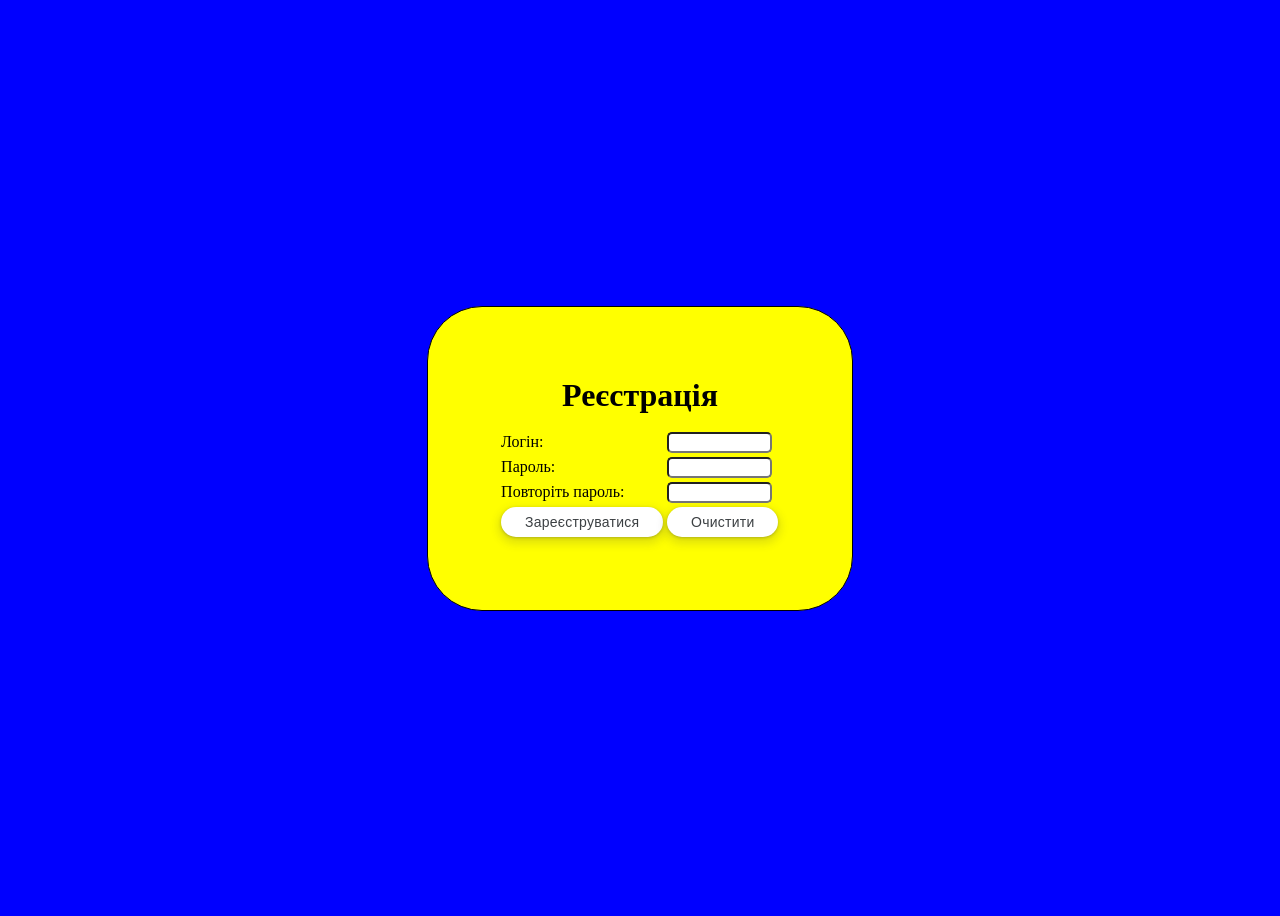
<file: index.html>
<!doctype html>
<html>
<head>
    <meta charset="UTF-8">
    <meta name="viewport"
          content="width=device-width, user-scalable=no, initial-scale=1.0, maximum-scale=1.0, minimum-scale=1.0">
    <meta http-equiv="X-UA-Compatible" content="ie=edge">
    <link rel="stylesheet" href="style.css">
    <title>Registration</title>
</head>
<body>
    <div class="register_style">
        <h1 class="register_title">Реєстрація</h1>
        <form METHOD=GET name="form1" class="form_style">
            <table>
                <tr>
                    <td>Логін:</td>
                    <td><input type="text" class="input__input" id="username" name="username" size=11></td>
                </tr>
                <tr>
                    <td>Пароль:</td>
                    <td><input type="password" class="input__input" id="pass1" name="pass1" size=11></td>
                </tr>
                <tr>
                    <td>Повторіть пароль:</td>
                    <td><input type="password" class="input__input" id="pass2" name="pass2" size=11></td>
                </tr>
                <tr>
                    <td><input type="submit" value="Зареєструватися" class="input__button" onclick="checking()"></td>
                    <td><input type="reset" value="Очистити" class="input__button"></td>
                </tr>
            </table>
        </form>
    </div>
    <script src="script.js"></script>
</body>
</html>
</file>
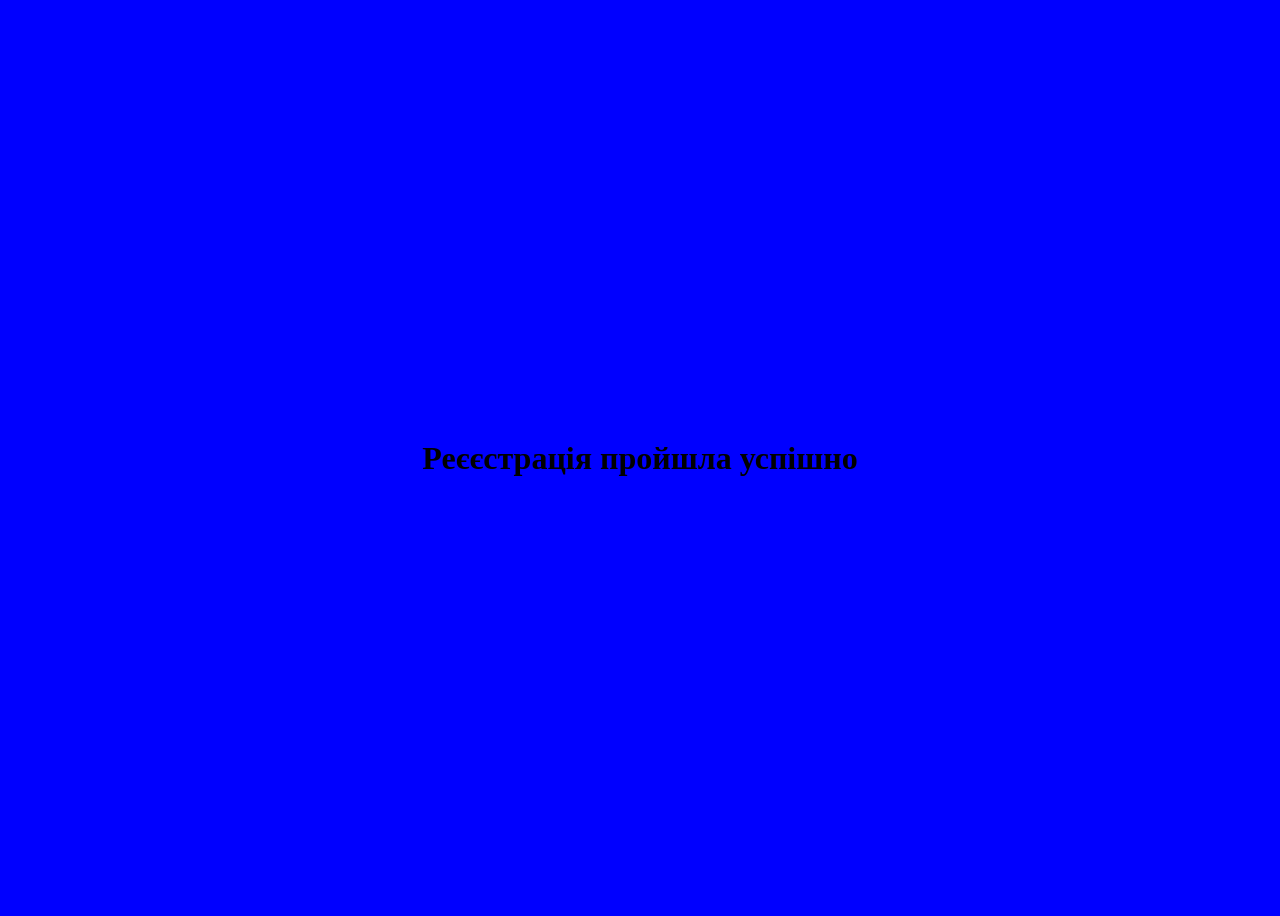
<file: done.html>
<!DOCTYPE html>
<html>
<head>
    <meta charset="UTF-8">
    <title>Registration</title>
    <link rel="stylesheet" href="style.css">
</head>
<body>
    <h1 class="title_filler">Реєєстрація пройшла успішно</h1>
</body>
</html>
</file>
<file: style.css>
body {
    display: flex;
    justify-content: center;
    align-items: center;
    min-height: 100vh;
    background-color: blue;
}

.register_style {
    border: 1px solid black;
    width: auto;
    background-color: yellow;
    border-radius: 55px;
    padding: 70px;
    box-sizing: border-box;
}

.register_title {
    text-align: center;
    margin: 0;
    padding-bottom: 15px;
}

.form_style {
    display: flex;
    justify-content: center;
}

table {
    margin: 0 auto;
}

.input__button {
  align-items: center;
  appearance: none;
  background-color: #fff;
  border-radius: 24px;
  border-style: none;
  box-shadow: rgba(0, 0, 0, .2) 0 3px 5px -1px,rgba(0, 0, 0, .14) 0 6px 10px 0,rgba(0, 0, 0, .12) 0 1px 18px 0;
  box-sizing: border-box;
  color: #3c4043;
  cursor: pointer;
  display: inline-flex;
  fill: currentcolor;
  font-size: 14px;
  font-weight: 500;
  height: 30px;
  justify-content: center;
  letter-spacing: .25px;
  line-height: normal;
  max-width: 100%;
  overflow: visible;
  padding: 2px 24px;
  position: relative;
  text-align: center;
  text-transform: none;
  transition: box-shadow 280ms cubic-bezier(.4, 0, .2, 1),opacity 15ms linear 30ms,transform 270ms cubic-bezier(0, 0, .2, 1) 0ms;
  user-select: none;
  -webkit-user-select: none;
  touch-action: manipulation;
  width: auto;
  will-change: transform,opacity;
  z-index: 0;
}

.input__button:hover {
  background: #F6F9FE;
  color: #174ea6;
}

.input__button:active {
  box-shadow: 0 4px 4px 0 rgb(60 64 67 / 30%), 0 8px 12px 6px rgb(60 64 67 / 15%);
  outline: none;
}

.input__button:focus {
  outline: none;
  border: 2px solid #4285f4;
}

.input__button:not(:disabled) {
  box-shadow: rgba(60, 64, 67, .3) 0 1px 3px 0, rgba(60, 64, 67, .15) 0 4px 8px 3px;
}

.input__button:not(:disabled):hover {
  box-shadow: rgba(60, 64, 67, .3) 0 2px 3px 0, rgba(60, 64, 67, .15) 0 6px 10px 4px;
}

.input__button:not(:disabled):focus {
  box-shadow: rgba(60, 64, 67, .3) 0 1px 3px 0, rgba(60, 64, 67, .15) 0 4px 8px 3px;
}

.input__button:not(:disabled):active {
  box-shadow: rgba(60, 64, 67, .3) 0 4px 4px 0, rgba(60, 64, 67, .15) 0 8px 12px 6px;
}

.input__button:disabled {
  box-shadow: rgba(60, 64, 67, .3) 0 1px 3px 0, rgba(60, 64, 67, .15) 0 4px 8px 3px;
}

.input__input{
    border-radius: 5px;
}
</file>
